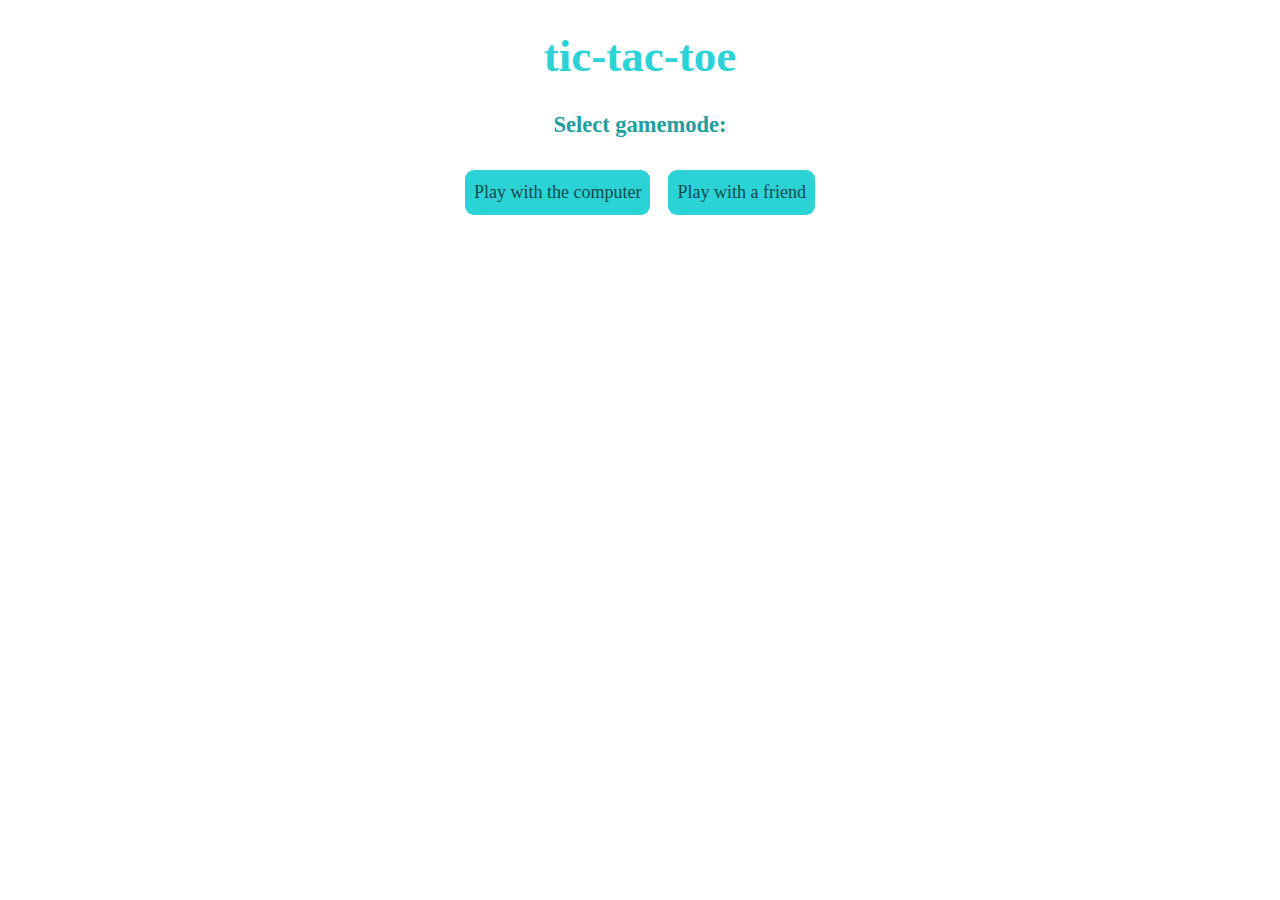
<file: tic-tac-toe/index.html>
<!DOCTYPE html>
<html lang="en">
  <head>
    <meta charset="UTF-8" />
    <meta name="viewport" content="width=device-width, initial-scale=1.0" />
    <title>tic-tac-toe</title>
    <link rel="stylesheet" href="./style.css" />
  </head>
  <body>
    <h1>tic-tac-toe</h1>
    <div id="main"></div>
    </div>
    <script type="module" src="./scripts/app.js"></script>
  </body>
</html>
</file>
<file: tic-tac-toe/style.css>
body {
  background-color: #ffffff;
}

h1 {
  text-align: center;
  font-family: cursive;
  color: #2bd3d6;
  font-size: 5vmin;
}

h3 {
  text-align: center;
  font-family: cursive;
  color: #229ea1;
  font-size: 2.5vmin;
}

.buttonContainer {
  display: flex;
  align-items: center;
  justify-content: center;
}

.buttonContainer button {
  background-color: #2bd3d6;
  color: #0f4b4d;
  border: none;
  border-radius: 1vmin;
  font-family: cursive;
  text-align: center;
  margin: 1vmin;
  padding: 1vmin;
  height: 5vmin;
  font-size: 2vmin;
}

.buttonContainer button.selected {
  border: 0.5vmin solid #0f4b4d;
}

.buttonContainer button:hover {
  cursor: pointer;
}

.buttonContainer button:active {
  background-color: #0f4b4d;
  color: #2bd3d6;
}

.buttonContainer button:focus {
  outline: none;
}

#currentTurnElement {
  display: inline;
  color: #000000;
}

#board {
  display: grid;

  grid-template: repeat(3, 1fr) / repeat(3, 1fr);

  margin: auto;
  width: 50vmin;
  height: 50vmin;

  border-radius: 1vmin;
}

#board .box {
  display: flex;
  align-items: center;
  justify-content: center;
  font-family: cursive;
  font-size: 7.5vmin;
  border: 0.5vmin solid #0f4b4d;
  border-radius: 1vmin;
}

#board .box:hover {
  cursor: pointer;
}

#board .box.x {
  color: #ff4545;
}

#board .box.x:hover {
  cursor: default;
}

#board .box.o {
  color: #00ccff;
}

#board .box.o:hover {
  cursor: default;
}
</file>
